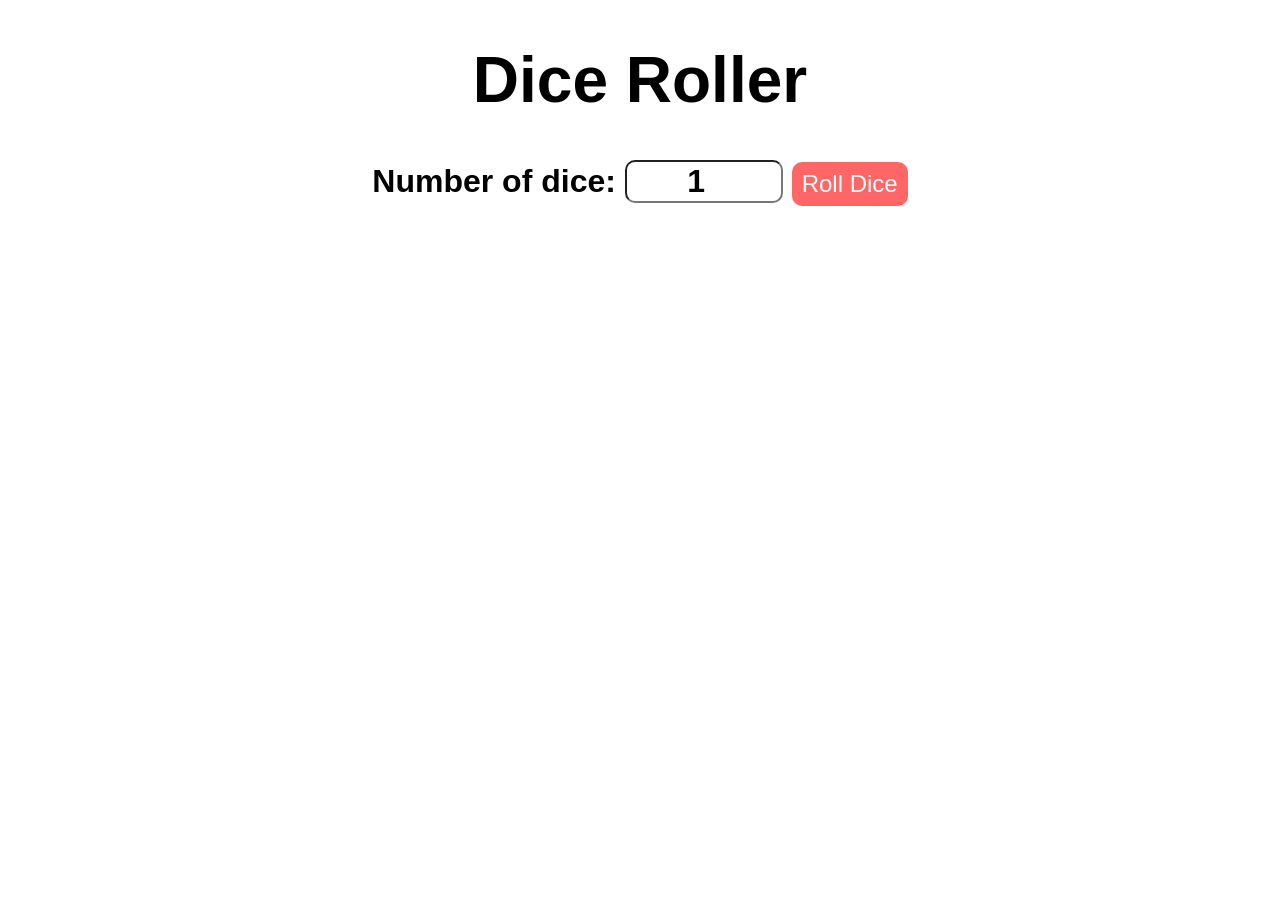
<file: dice_roll/index.html>
<!DOCTYPE html>
<html lang="en">
<head>
    <meta charset="UTF-8">
    <meta name="viewport" content="width=device-width, initial-scale=1.0">
    <title>My Website</title>
    <link rel="stylesheet" href="style.css">
</head>
<body>
    <div id="container">
        <h1>Dice Roller</h1>
        <label>Number of dice: </label>
        <input type="number" value="1" id="numOfDice" min="1">
        <button onclick="rollDice()">Roll Dice</button>
        <div id="diceResult"></div>
        <div id="diceImages"></div>
        <div id="total"></div>
    </div>

    <script src="script.js"></script>
</body>
</html>
</file>
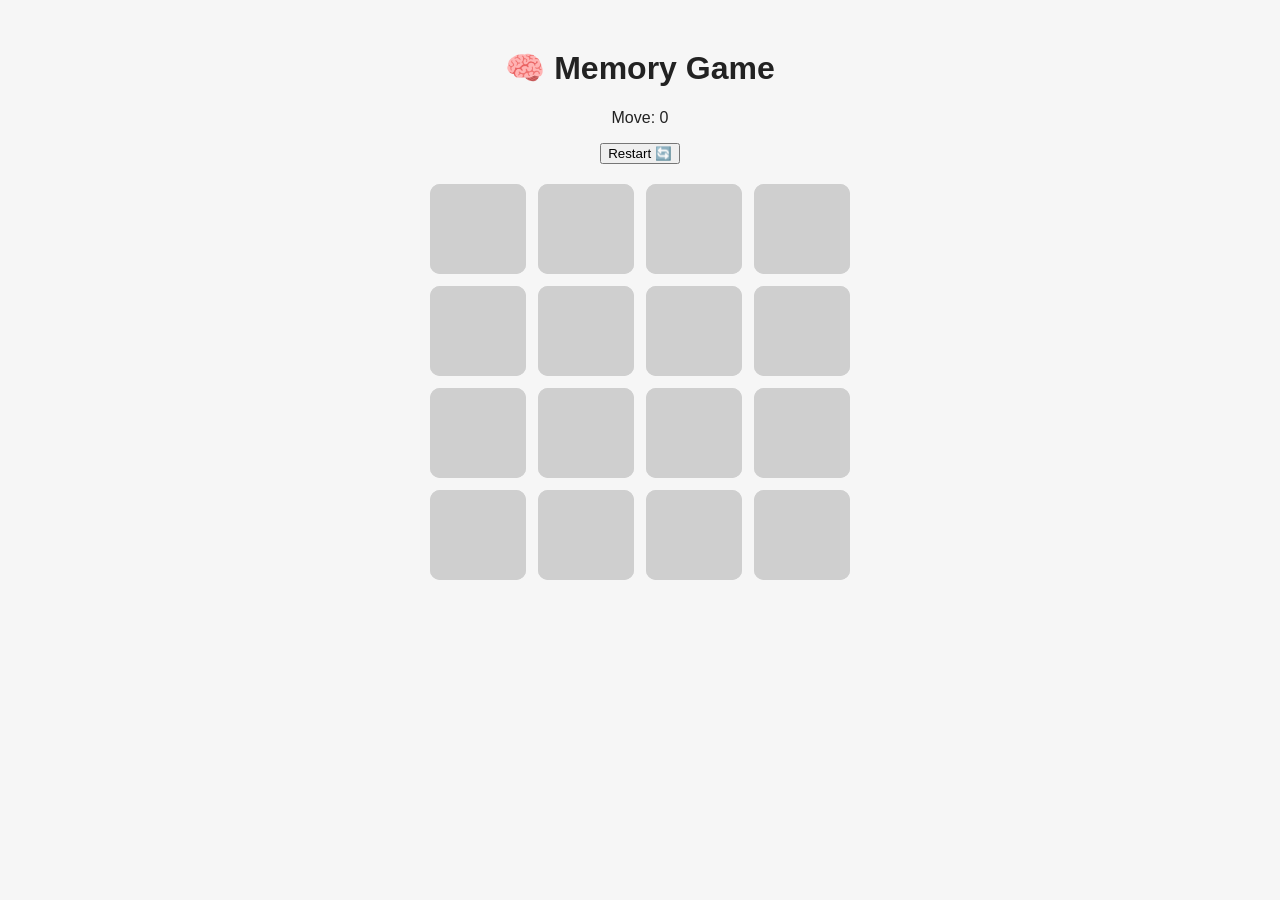
<file: Mind-Game/index.html>
<!DOCTYPE html>
<html lang="en">
<head>
    <meta charset="UTF-8">
    <meta name="viewport" content="width=device-width, initial-scale=1.0">
    <title>Memory Game</title>
    <link rel="stylesheet" href="style.css">
</head>
<body>
    <h1>🧠 Memory Game</h1>
    <p>Move: <span id="move-count">0</span></p>
    <button id="restart-btn">Restart 🔄</button>
    <div id="game-board" class="game-board"></div>

    <script src="script.js"></script>
</body>
</html>
</file>
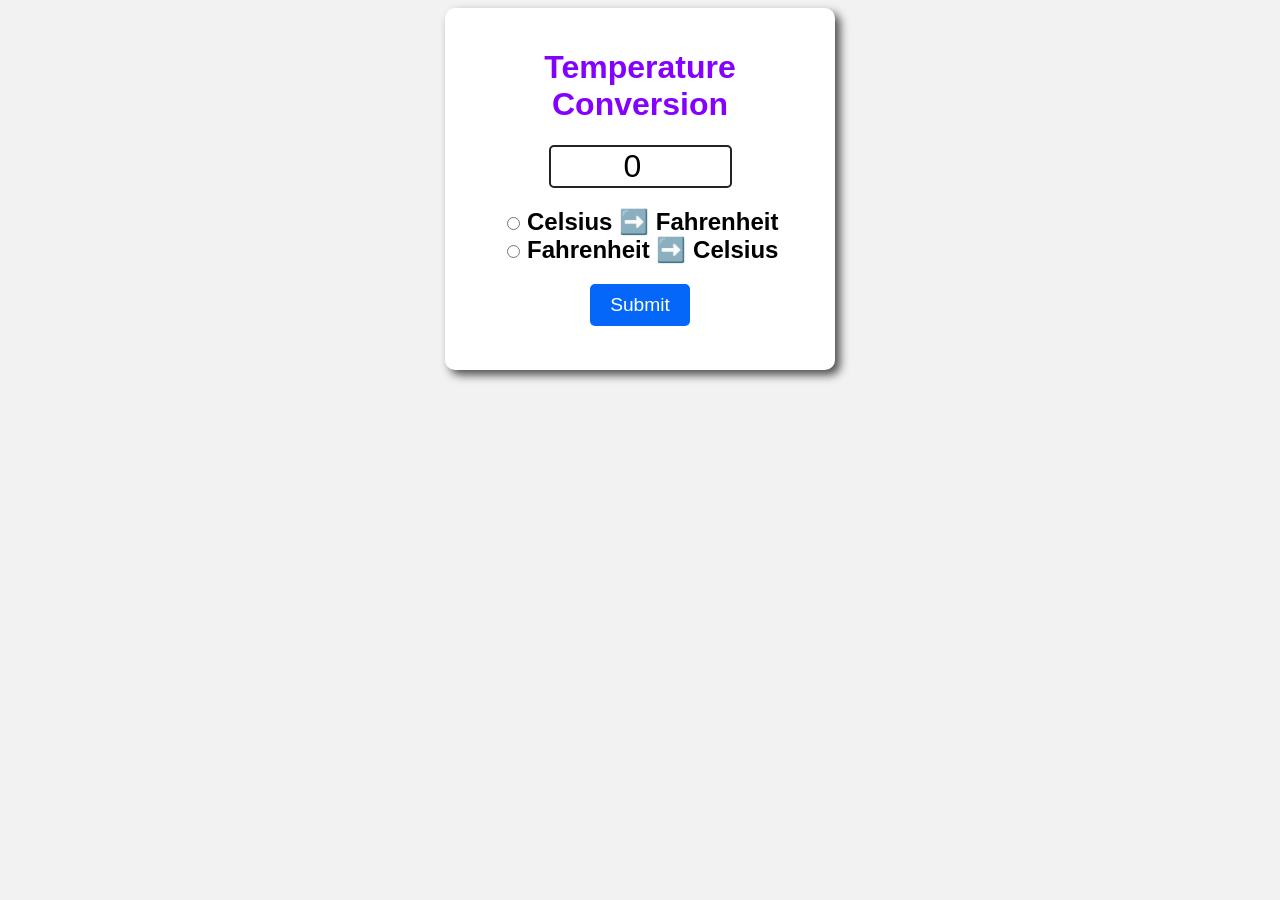
<file: temperature/index.html>
<!DOCTYPE html>
<html lang="en">
<head>
    <meta charset="UTF-8">
    <meta name="viewport" content="width=device-width, initial-scale=1.0">
    <title>Document</title>
    <link rel="stylesheet" href="style.css">
</head>
<body>
    <form>
        <h1>Temperature Conversion</h1>
        <input type="number" value="0" id="numberBox"><br>

        <input type="radio" name="unit" id="toFahrenheit">
        <label for="toFahrenheit">Celsius ➡️ Fahrenheit</label><br>
        <input type="radio" name="unit" id="toCelsius">
        <label for="toCelsius">Fahrenheit ➡️ Celsius</label><br>

        <button type="button" onclick="convert()">Submit</button>
        <p id="answer"></p>
    </form>

    <script src="script.js"></script>
</body>
</html>
</file>
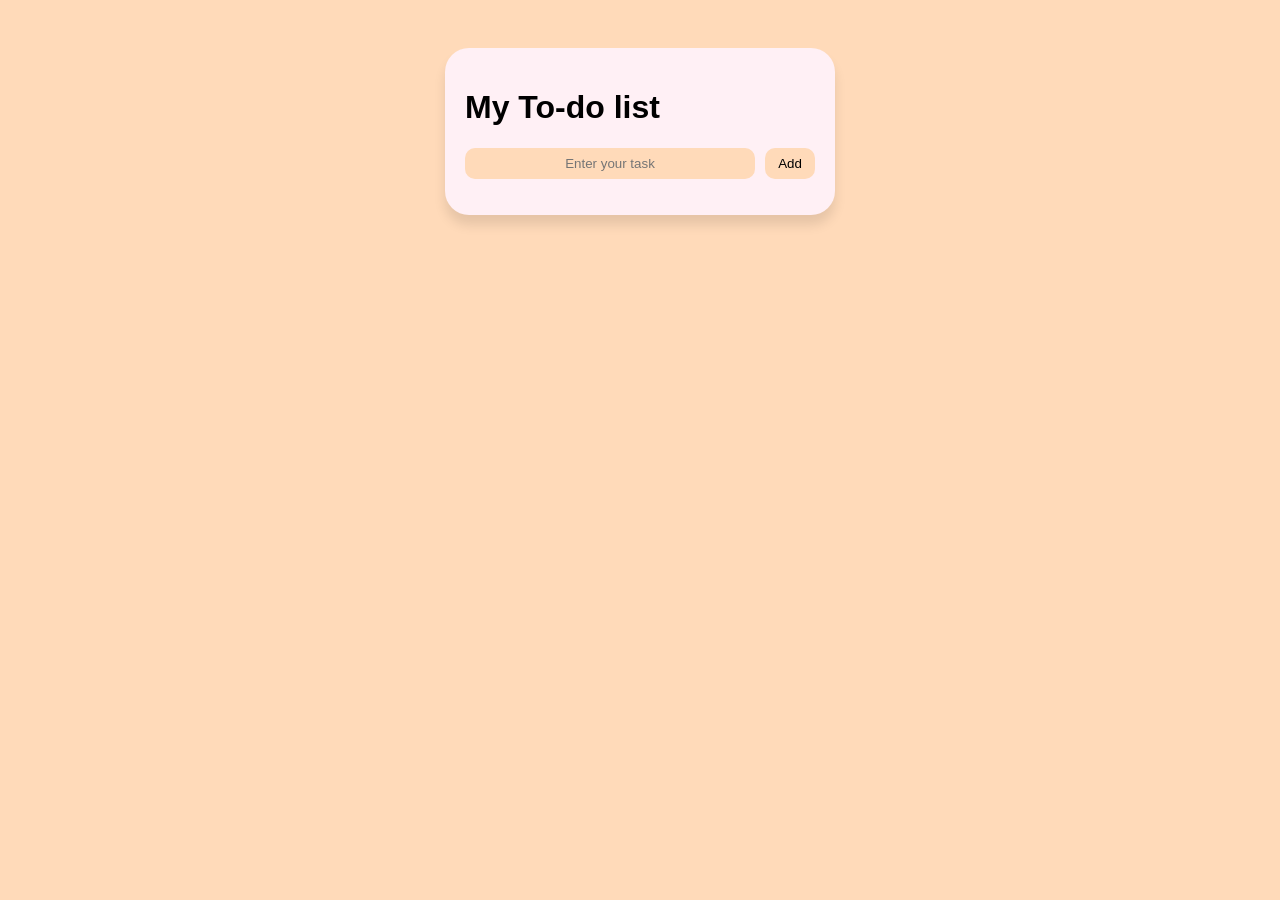
<file: To-do list/index.html>
<!DOCTYPE html>
<html lang="en">
<head>
    <meta charset="UTF-8">
    <meta name="viewport" content="width=device-width, initial-scale=1.0">
    <title>TO-DO LIST</title>
    <link rel="stylesheet" href="style.css">
</head>
<body>
    <div class="container">
        <h1>My To-do list</h1>
        <div class="input-section">
            <input type="text" id="input-task" placeholder="Enter your task">
            <button id="btn">Add</button>
        </div>
        <ul id="ul-list"></ul>
    </div>

    <script src="script.js"></script>
</body>
</html>
</file>
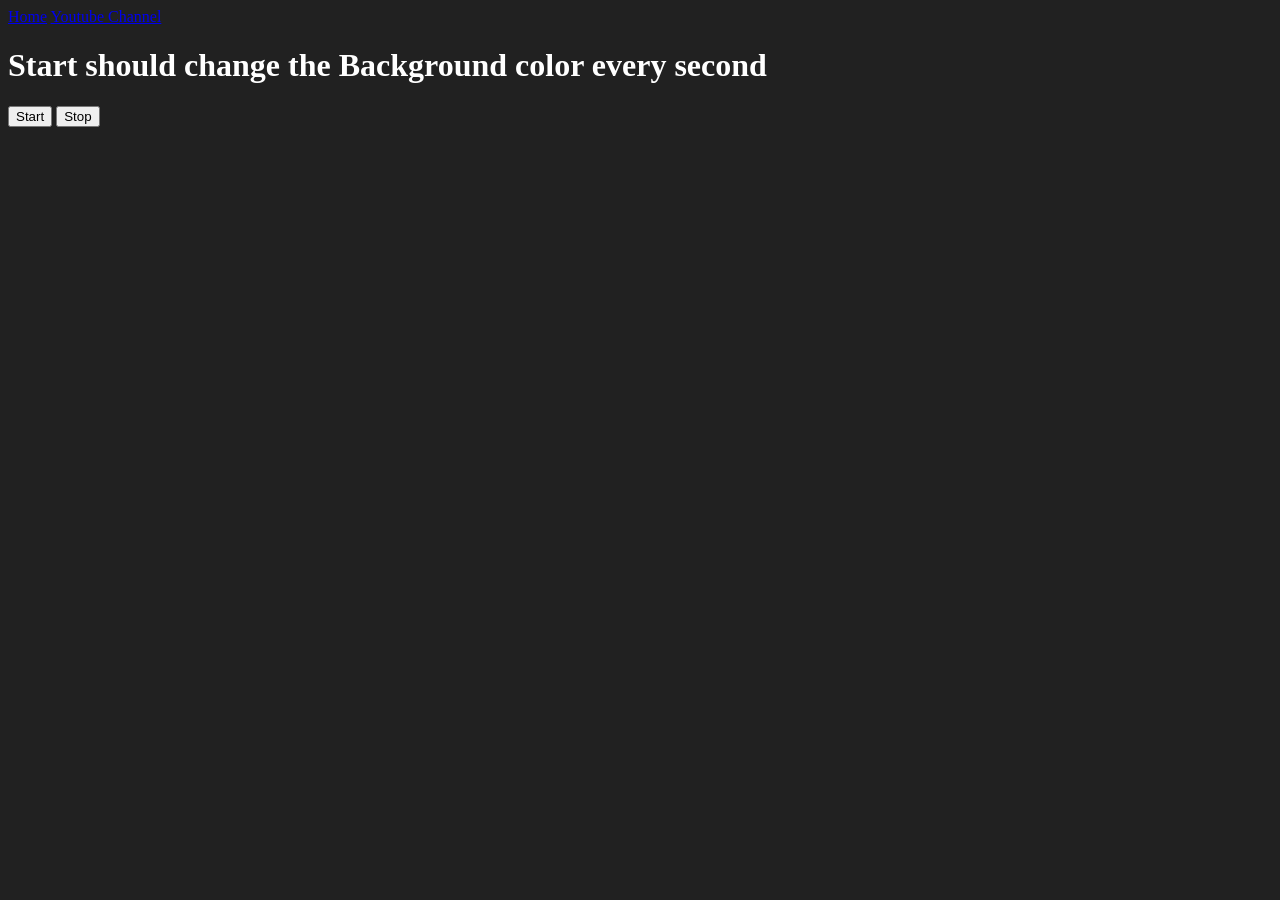
<file: UnlimitedColors/index.html>
<!DOCTYPE html>
<html lang="en">
<head>
    <meta charset="UTF-8">
    <meta name="viewport" content="width=device-width, initial-scale=1.0">
    <title>Home</title>
    <!-- <script type="module" src="script.js"></script> -->
</head>
<body style="background-color: #212121; color: #fff;">
    <nav>
        <a href="/" aria-current="page">Home</a>
        <a target="_blank" href="https://www.youtube.com">Youtube Channel</a>
    </nav>
     <h1>Start should change the Background color every second</h1>
     <button id="start">Start</button>
     <button id="stop">Stop</button>
     <script src="changecolor.js"></script>
</body>
</html>
</file>
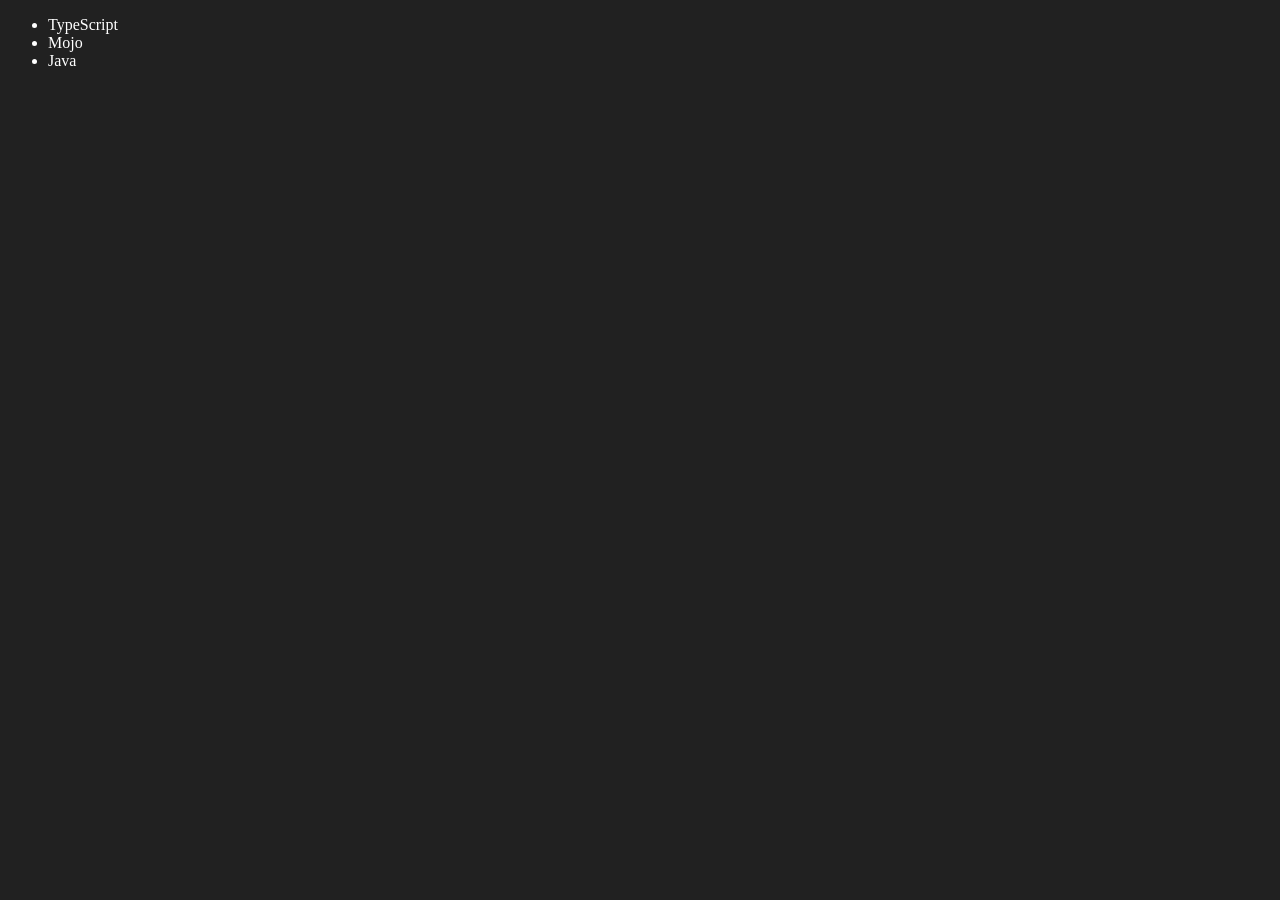
<file: DOM/four.html>
<!DOCTYPE html>
<html lang="en">
<head>
    <meta charset="UTF-8">
    <meta name="viewport" content="width=device-width, initial-scale=1.0">
    <title>Document</title>
</head>
<body style="background-color: #212121; color: white;">
    <ul class="language">
        <li>JavaScript</li>
    </ul>
</body>
<script>
    function addLanguage(langName){
        const li = document.createElement('li')
        li.innerHTML = `${langName}`
        document.querySelector('.language').
        appendChild(li)

    }
    addLanguage('Python')
    addLanguage('Java')

    function addOptiLanguage(langName){
        const li = document.createElement('li')
        li.appendChild(document.createTextNode(langName))
        document.querySelector('.language').appendChild(li)
    }
    addOptiLanguage('golang')

    //Edit
    const secondLang = document.querySelector("li:nth-child(2)")
    // secondLang.innerHTML = "Mojo"
    const newli = document.createElement('li')
    newli.textContent = "Mojo"
    secondLang.replaceWith(newli)

    //edit
    const firstLang = document.querySelector('li:first-child')
    firstLang.outerHTML = "<li>TypeScript</li>"

    //remove
    const lastlang = document.querySelector('li:last-child')
    lastlang.remove()

</script>
</html>
</file>
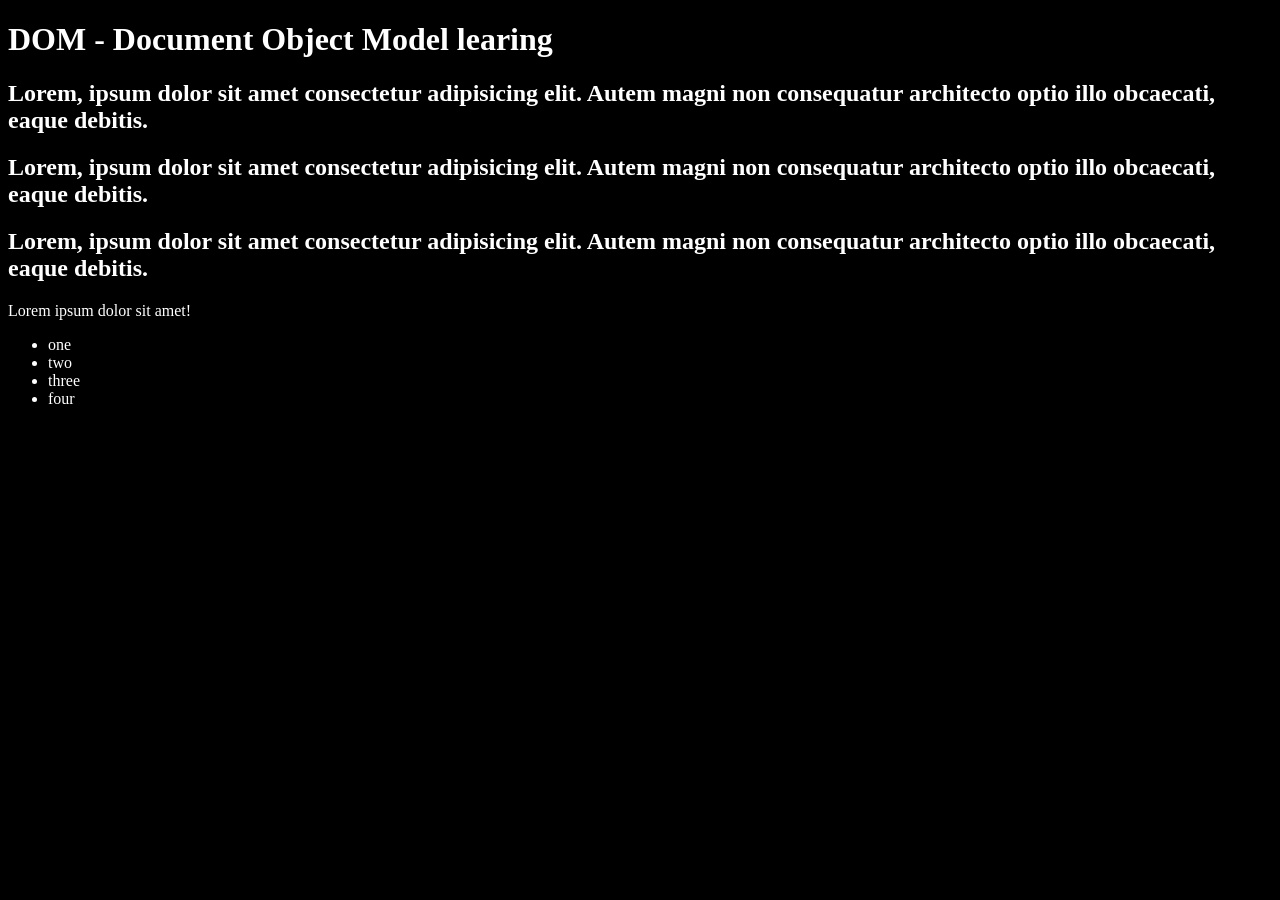
<file: DOM/one.html>
<!DOCTYPE html>
<html lang="en">
<head>
    <meta charset="UTF-8">
    
    <title>DOM learning</title>
    <style>
        .bg-black{
            background-color: black;
            color: white;
        }
    </style>
</head>
<body class="bg-black">
    <div>
        <h1 id="title" class="heading">DOM - Document Object Model learing</h1>
        <h2>Lorem, ipsum dolor sit amet consectetur adipisicing elit. Autem magni non consequatur architecto optio illo obcaecati, eaque debitis.</h2>
        <h2>Lorem, ipsum dolor sit amet consectetur adipisicing elit. Autem magni non consequatur architecto optio illo obcaecati, eaque debitis.</h2>
        <h2>Lorem, ipsum dolor sit amet consectetur adipisicing elit. Autem magni non consequatur architecto optio illo obcaecati, eaque debitis.</h2>
        <p>Lorem ipsum dolor sit amet!</p>

        <ul>
            <li class="list-item">one</li>
            <li class="list-item">two</li>
            <li class="list-item">three</li>
            <li class="list-item">four</li>
        </ul>
    </div>
</body>
</html>
</file>
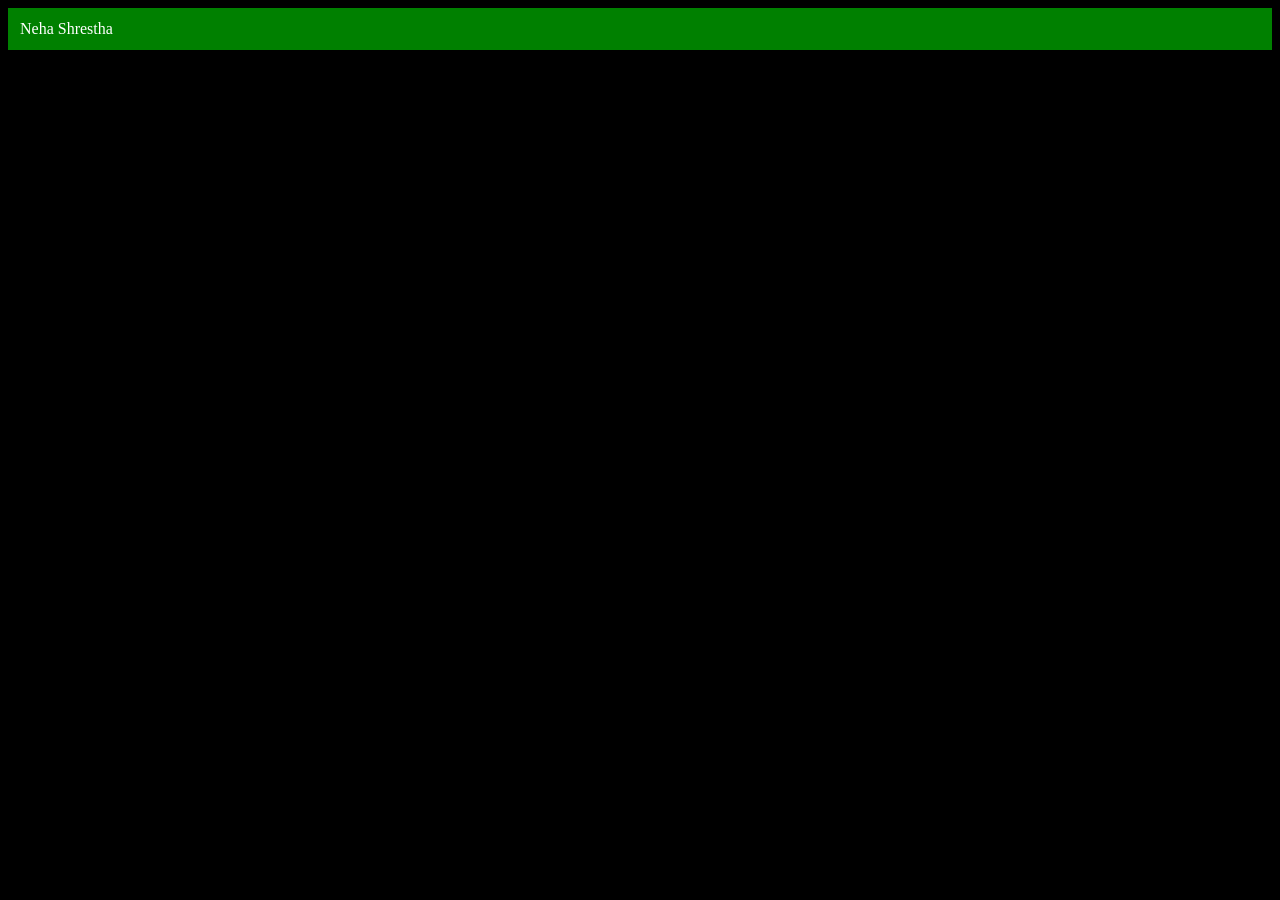
<file: DOM/three.html>
<!DOCTYPE html>
<html lang="en">
<head>
    <meta charset="UTF-8">
    <meta name="viewport" content="width=device-width, initial-scale=1.0">
    <title>Document</title>
</head>
<body style="background-color: black; color: white;">
    
</body>
<script>
    const div = document.createElement('div')
    console.log(div);
    div.className = "main"
    div.id = Math.round(Math.random() * 10 + 1)
    div.setAttribute("title","NEHA")
    div.style.backgroundColor = "green"
    div.style.padding = "12px"
    // div.innerHTML = "Neha Shrestha"
    const addText = document.createTextNode("Neha Shrestha")
    div.appendChild(addText)

    document.body.appendChild(div)
</script>
</html>
</file>
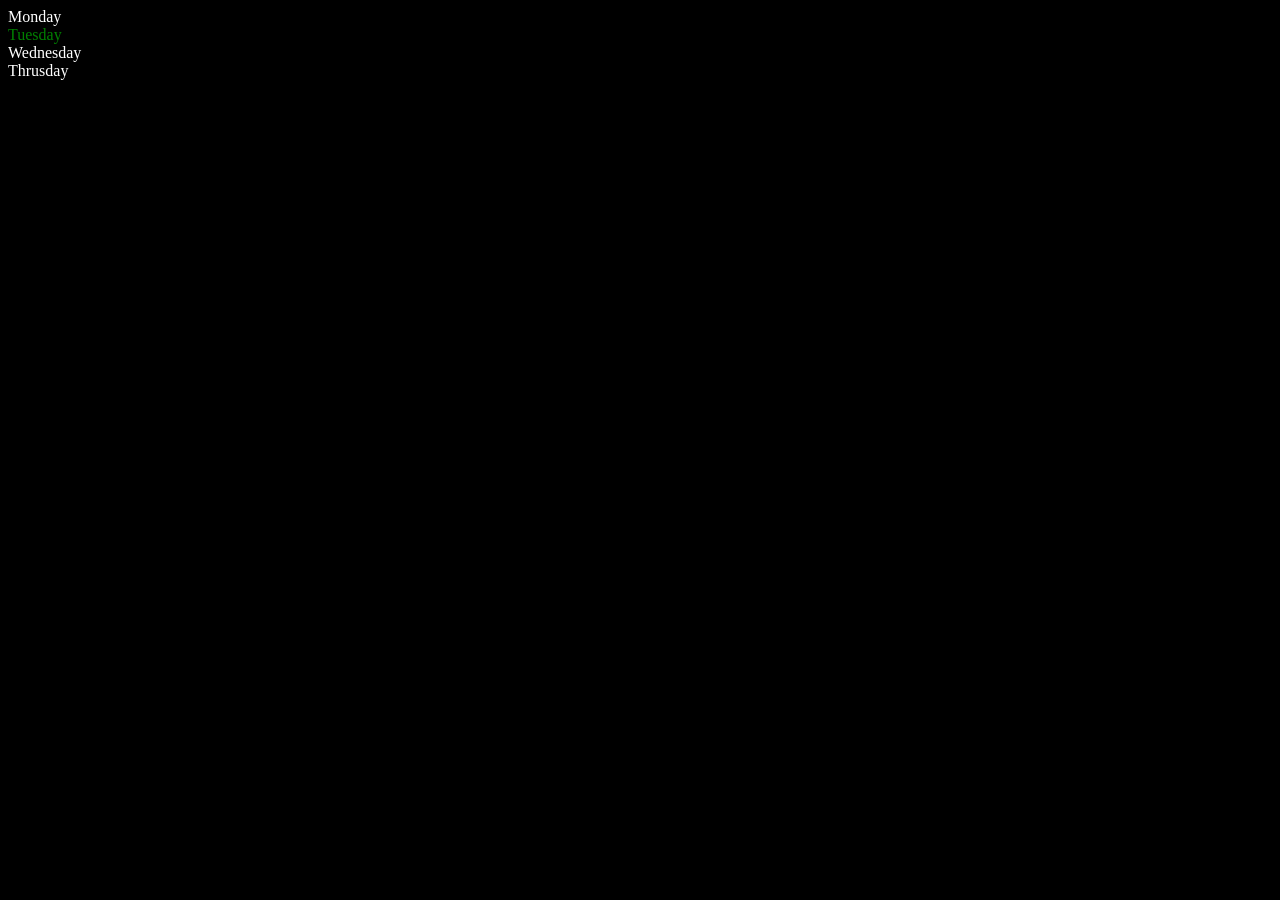
<file: DOM/two.html>
<!DOCTYPE html>
<html lang="en">
<head>
    <meta charset="UTF-8">
    <meta name="viewport" content="width=device-width, initial-scale=1.0">
    <title>Document</title>
</head>
<body style="background-color: black; color: white;">
    <div class="parent">
        <div class="day">Monday</div> 
        <div class="day">Tuesday</div>
        <div class="day">Wednesday</div>
        <div class="day">Thrusday</div>
    </div>
</body>
<script>
    const parent = document.querySelector('.parent')
    // console.log(parent);
    // console.log(parent.children);
    // console.log(parent.children[1].innerHTML);
    
    for (let i = 0; i < parent.children.length; i++) {
        // console.log(parent.children[i].innerHTML);
    }
    parent.children[1].style.color = "green"
    //console.log(parent.firstElementChild.innerHTML);
    
    const dayOne = document.querySelector('.day')
    // console.log(dayOne);
    // console.log(dayOne.parentElement);
    // console.log(dayOne.nextElementSibling);
    console.log("NODES: ",parent.childNodes)
</script>
</html>
</file>
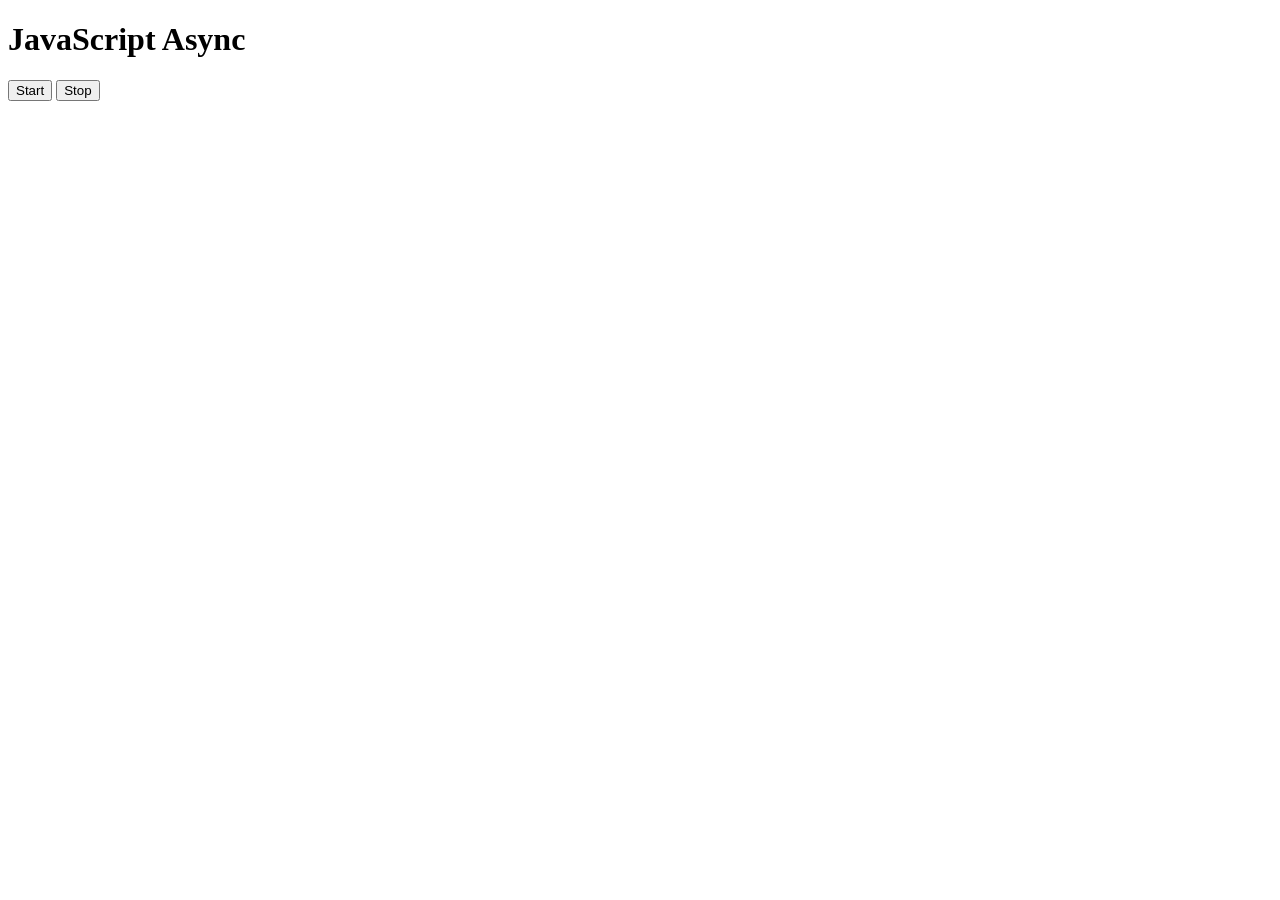
<file: Events/two.html>
<!DOCTYPE html>
<html lang="en">
<head>
    <meta charset="UTF-8">
    <meta name="viewport" content="width=device-width, initial-scale=1.0">
    <title>HTML events</title>
</head>
<body>
    <h1>JavaScript Async</h1>
    <button id="start">Start</button>
    <button id="stop">Stop</button>
</body>
<script>
    // const sayDate = (str) => {
    //     console.log(str,Date.now()); 
    // }
    // const intervalId = setInterval(sayDate, 1000, "hello");

    // clearInterval(intervalId)

    const onClick = () => {
        console.log("Neha", Date.now())
    }
    let inLoop;
    document.querySelector('#start')
    .addEventListener('click', () => {
    inLoop = setInterval(onClick,1000)
    })

    document.querySelector('#stop')
    .addEventListener('click',() => {
        clearInterval(inLoop)
    })
</script>
</html>
</file>
<file: dice_roll/style.css>
#container{
    font-family: Arial, Helvetica, sans-serif;
    text-align: center;
    font-size: 2rem;
    font-weight: bold;
}
button{
    font-size: 1.5rem;
    padding: 8px 10px;
    border-radius: 10px;
    background-color: hsl(0, 100%, 70%);
    color: white;
    border: none;
    cursor: pointer;
}
button:hover{
    background-color: hsl(0, 100%, 60%);
}
button:active{
    background-color: hsl(0, 100%, 50%);
}
input{
    font-size: 2rem;
    width: 150px;
    text-align: center;
    border-radius: 10px;
    font-weight: bold;
}
#diceResult{
    margin: 20px;
}
#diceImages img{
    width: 120px;
    margin: 5px;
    border-radius: 20px;
}
#total{
    margin: 20px;
}
</file>
<file: Mind-Game/style.css>
body{
    font-family: Arial, Helvetica, sans-serif;
    text-align: center;
    padding: 20px;
    background: #f6f6f6;
    color: #222;
}

.game-board {
  width: 420px;
  margin: 20px auto;
  display: grid;
  grid-template-columns: repeat(4, 1fr);
  gap: 12px;
}

.card {
  height: 90px;
  border-radius: 10px;
  display: flex;
  align-items: center;
  justify-content: center;
  font-size: 2rem;
  background: #cfcfcf;
  cursor: pointer;
  user-select: none;
  perspective: 600px;
}

.card-inner {
  width: 100%;
  height: 100%;
  position: relative;
  transform-style: preserve-3d;
  transition: transform 0.4s;
}

.card.flipped .card-inner {
  transform: rotateY(180deg);
}

.card-front,
.card-back {
  position: absolute;
  width: 100%;
  height: 100%;
  backface-visibility: hidden;
  border-radius: 10px;
  display: flex;
  align-items: center;
  justify-content: center;
}

.card-front {
  background: #cfcfcf;
}

.card-back {
  background: #ffffff;
  transform: rotateY(180deg);
  font-size: 2rem;
}

/* .card.flipped { background: #ffffff; }
.card.matched  { background: #b7e4c7; cursor: default; } */
</file>
<file: temperature/style.css>
body{
    font-family: Arial, Helvetica, sans-serif;
    background-color: hsl(0, 0%, 95%);
}
h1{
    color: rgb(132, 0, 255);
}
form{
    background-color: white;
    text-align: center;
    max-width: 350px;
    margin: auto;
    border-radius: 10px;
    padding: 20px;
    box-shadow: 5px 5px 10px hsl(0, 0%, 30%);
}
#numberBox{
    width: 50%;
    text-align: center;
    font-size: 2em;
    border: 2px solid hsl(0, 1%, 14%);
    border-radius: 5px;
    margin-bottom: 20px;
}
label{
    font-size: 1.5em;
    font-weight: bold;
}
button{
    margin-top: 20px;
    background-color: hsl(216, 96%, 50%);
    color: white;
    font-size: 1.2em;
    padding: 10px 20px;
    border: none;
    border-radius: 5px;
    cursor: pointer;
}
button:hover{
    background-color:  hsl(216, 98%, 36%);
}
#answer{
    font-size: 1.5em;
    font-weight: bold;
}
</file>
<file: To-do list/style.css>
body{
    font-family: Arial, Helvetica, sans-serif;
    background-color: peachpuff;
    display: flex;    
    padding-top: 40px;
    justify-content: center;
}

.container{
    width: 350px;
    background: lavenderblush;
    padding: 20px;
    border-radius: 24px;
    box-shadow: 0px 10px 12px rgba(0, 0, 0, 0.1);
}

.input-section{
    display: flex;
    gap: 10px;
}

#input-task{
    background: peachpuff;
    border-radius: 10px;
    text-align: center;
    flex: 1;
    padding: 8px;
    border: none;
}

#btn{
    border: none;
    background-color: peachpuff;
    width: 50px;
    border-radius: 10px;
    cursor: pointer;
}

ul{
    list-style: none;
}

li{
    padding: 10px;
    background: peachpuff;
    margin-bottom: 10px;
    display: flex;
    justify-content: space-between;
    align-items: center;
}

.task-completed.completed{
    text-decoration: line-through;
    color: gray;
    
}

button.complete-btn{
    cursor: pointer;
    background: green;
    color: white;
}

button.delete-btn{
    cursor: pointer;
    background: red;
    color: white;
}
</file>
